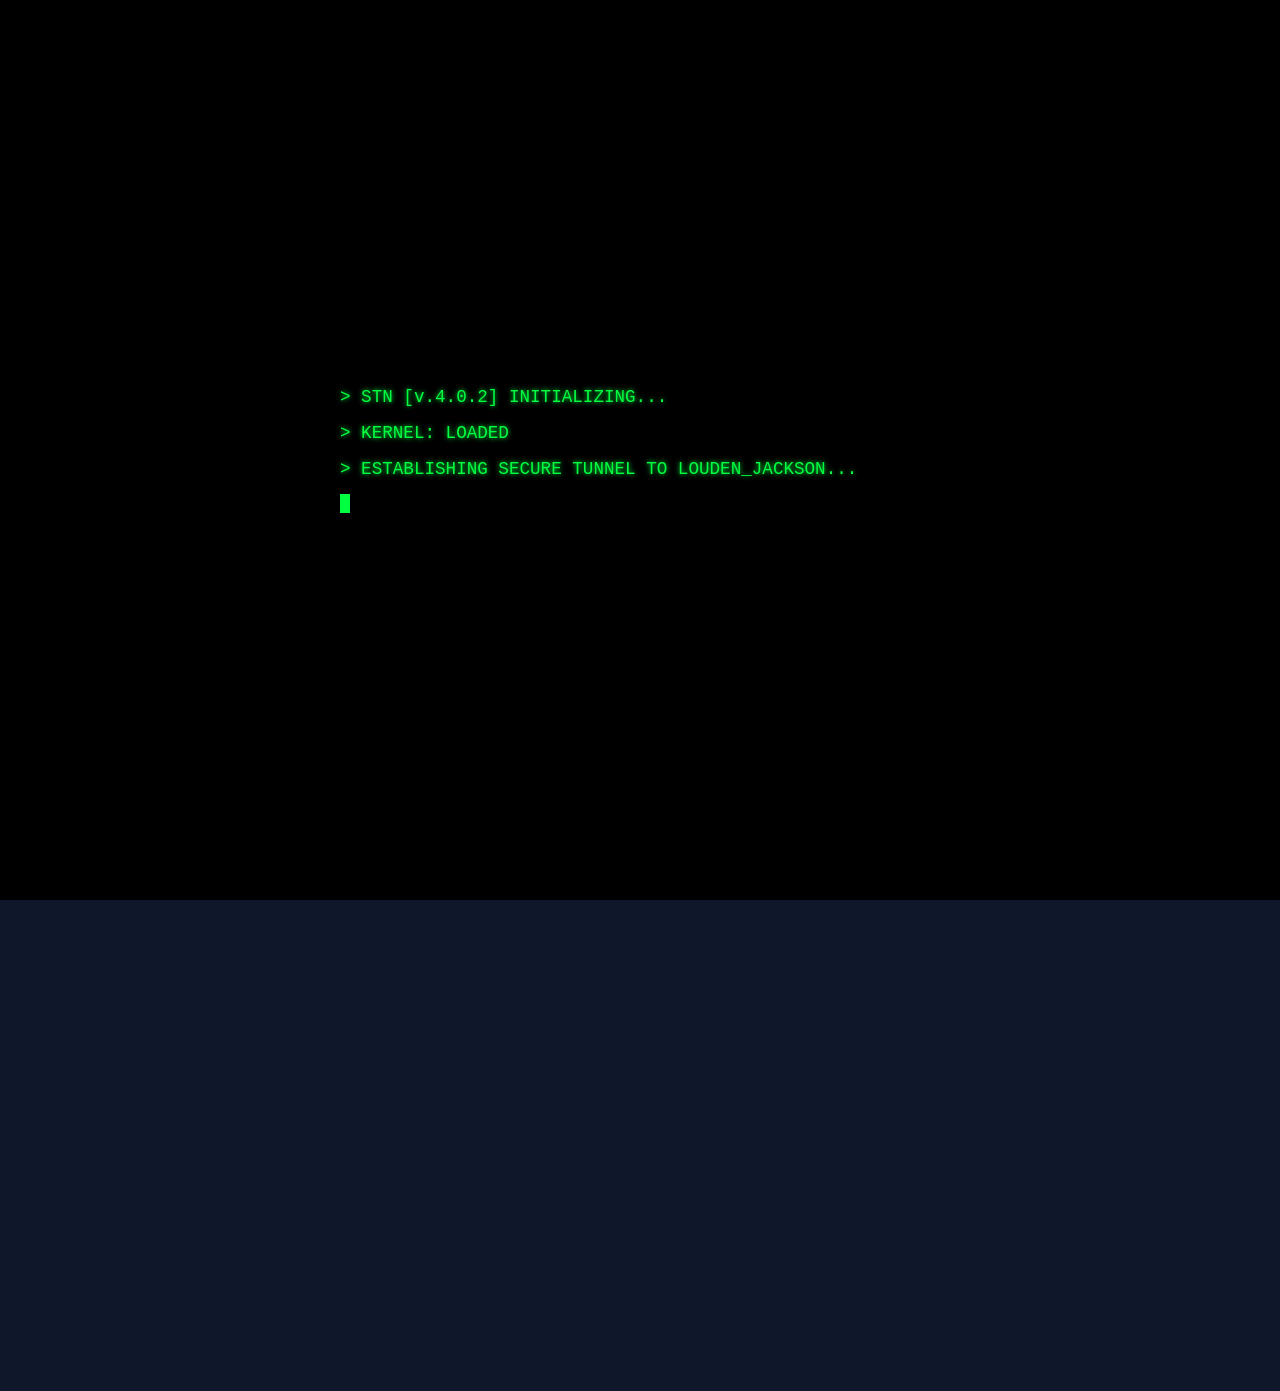
<file: index.html>
<!DOCTYPE html>
<html lang="en">
<head>
    <meta charset="UTF-8">
    <meta name="viewport" content="width=device-width, initial-scale=1.0">
    <title>Louden Jackson | IT & Cybersecurity Portfolio</title>
    <link href="https://fonts.googleapis.com/css2?family=Inter:wght@300;400;700&display=swap" rel="stylesheet">
    <style>
        :root {
            --bg: #0f172a;
            --card-bg: #1e293b;
            --accent: #38bdf8;
            --text-main: #f1f5f9;
            --text-dim: #94a3b8;
            --terminal-green: #00ff41;
        }

        body {
            font-family: 'Inter', sans-serif;
            background-color: var(--bg);
            color: var(--text-main);
            line-height: 1.6;
            margin: 0;
            padding: 0;
            overflow-x: hidden;
        }

        /* --- Boot Screen Styles --- */
        #boot-screen {
            position: fixed;
            inset: 0;
            background: #000;
            color: var(--terminal-green);
            z-index: 10000;
            display: flex;
            justify-content: center;
            align-items: center;
            font-family: 'Courier New', monospace;
        }

        #boot-content {
            width: 90%;
            max-width: 600px;
            text-shadow: 0 0 5px var(--terminal-green);
        }

        .boot-line {
            margin-bottom: 8px;
            font-size: 1.1rem;
        }

        #cursor {
            display: inline-block;
            width: 10px;
            height: 1.2rem;
            background: var(--terminal-green);
            animation: blink 0.8s infinite;
            vertical-align: middle;
        }

        @keyframes blink { 50% { opacity: 0; } }

        .fade-out-terminal {
            transition: opacity 1s ease, visibility 1s;
            opacity: 0;
            visibility: hidden;
        }

        /* --- Main Content Styles --- */
        .container {
            max-width: 800px;
            margin: 0 auto;
            padding: 40px 20px;
            position: relative;
            z-index: 1;
            opacity: 0; /* Hidden until boot finishes */
            transform: translateY(20px);
            transition: opacity 1s ease, transform 1s ease;
        }

        .container.visible {
            opacity: 1;
            transform: translateY(0);
        }

        header { text-align: center; padding: 60px 0; }
        h1 { font-size: 2.5rem; margin-bottom: 10px; color: var(--accent); }
        .subtitle { font-size: 1.2rem; color: var(--text-dim); font-weight: 300; }
        .section-title {
            border-bottom: 2px solid var(--card-bg);
            padding-bottom: 10px;
            margin-top: 40px;
            text-transform: uppercase;
            letter-spacing: 1px;
            font-size: 0.9rem;
            color: var(--accent);
        }

        .grid { display: grid; grid-template-columns: 1fr 1fr; gap: 20px; margin-top: 20px; }
        .box {
            background: rgba(30, 41, 59, 0.8); /* Added transparency for matrix effect */
            padding: 24px;
            border-radius: 12px;
            transition: transform 0.2s ease, border-color 0.2s ease;
            border: 1px solid rgba(255,255,255,0.05);
            backdrop-filter: blur(4px);
        }

        .box:hover { transform: translateY(-5px); border-color: var(--accent); }
        h3 { margin-top: 0; color: var(--text-main); }
        ul { padding-left: 20px; color: var(--text-dim); }
        li { margin-bottom: 8px; }

        .contact-link {
            display: inline-block;
            margin-top: 20px;
            padding: 10px 20px;
            background: var(--accent);
            color: var(--bg);
            text-decoration: none;
            border-radius: 6px;
            font-weight: bold;
        }

        #matrix { position: fixed; top: 0; left: 0; z-index: -1; }

        @media (max-width: 600px) { .grid { grid-template-columns: 1fr; } }
    </style>
</head>
<body>

    <div id="boot-screen">
        <div id="boot-content">
            <div id="boot-text"></div>
            <span id="cursor"></span>
        </div>
    </div>

    <canvas id="matrix"></canvas>

    <div class="container" id="main-content">
        <header>
            <h1>Louden Jackson</h1>
            <p class="subtitle">Future Network & Cybersecurity Professional</p>
            <a href="mailto:loudenjackson5@gmail.com" class="contact-link">Get In Touch</a>
        </header>

        <h2 class="section-title">Technical Certifications</h2>
        <div class="grid">
            <div class="box">
                <h3>CompTIA Core</h3>
                <ul>
                    <li>CompTIA A+ (In Progress)</li>
                </ul>
            </div>
            <div class="box">
                <h3>IT Specialist</h3>
                <ul>
                    <li>Device Configuration & Management</li>
                    <li>Networking</li>
                </ul>
            </div>
        </div>

        <h2 class="section-title">Hands-on Projects</h2>
        <div class="box">
            <h3>Enterprise Lab Environment</h3>
            <p style="color: var(--text-dim)">Built a virtualized environment using VMware ESXi. Configured a pfSense firewall with isolated VLANs for IoT, Lab, and Guest traffic. Implemented Snort IDS/IPS for threat detection.</p>
        </div>

        <div class="box" style="margin-top: 20px;">
            <h3>Aruba Switch VLAN Configuring Lab</h3>
            <p style="color: var(--text-dim)">Configured VLAN's On Aruba Switches And Implemented Pf Sense Firewall</p>
        </div>

        <h2 class="section-title">Connect</h2>
        <p style="text-align: center;">
            <a href="https://linkedin.com/in/yourusername" style="color: var(--accent);">LinkedIn</a> &bull; 
            <a href="https://github.com/yourusername" style="color: var(--accent);">GitHub</a>
            <h2 class="section-title">Credentials</h2>
<div style="text-align: center; margin-top: 30px;">
    <a href="Louden_Jackson_Resume.pdf" class="resume-btn" download>
        Download Full Resume
    </a>
</div>
        </p>
    </div>

    <script>
        // --- Matrix Animation ---
        const canvas = document.getElementById('matrix');
        const ctx = canvas.getContext('2d');
        canvas.width = window.innerWidth; 
        canvas.height = window.innerHeight;
        const letters = "ABCDEFGHIJKLMNOPQRSTUVWXYZ0123456789@#$%^&*()*&^%";
        const fontSize = 16;
        const columns = canvas.width / fontSize;
        const drops = Array(Math.floor(columns)).fill(1);

        function drawMatrix() {
            ctx.fillStyle = "rgba(0, 0, 0, 0.05)";
            ctx.fillRect(0, 0, canvas.width, canvas.height);
            ctx.fillStyle = "#0F0"; 
            ctx.font = fontSize + "px arial";
            drops.forEach((y, i) => {
                const text = letters[Math.floor(Math.random() * letters.length)];
                ctx.fillText(text, i * fontSize, y * fontSize);
                if (y * fontSize > canvas.height && Math.random() > 0.975) drops[i] = 0;
                drops[i]++;
            });
        }
        setInterval(drawMatrix, 33);

        // --- Boot Sequence ---
        const bootMessages = [
            "STN [v.4.0.2] INITIALIZING...",
            "KERNEL: LOADED",
            "ESTABLISHING SECURE TUNNEL TO LOUDEN_JACKSON...",
            "HANDSHAKE SUCCESSFUL (AES-256)",
            "DECRYPTING PORTFOLIO ASSETS...",
            "ACCESS GRANTED."
        ];

        const bootTextContainer = document.getElementById('boot-text');
        let msgIndex = 0;

        function typeBootLines() {
            if (msgIndex < bootMessages.length) {
                const line = document.createElement('div');
                line.className = 'boot-line';
                line.textContent = `> ${bootMessages[msgIndex]}`;
                bootTextContainer.appendChild(line);
                msgIndex++;
                
                // Pacing: fast initial lines, slower "decryption"
                const delay = msgIndex > 3 ? 800 : 400; 
                setTimeout(typeBootLines, delay);
            } else {
                setTimeout(() => {
                    document.getElementById('boot-screen').classList.add('fade-out-terminal');
                    document.getElementById('main-content').classList.add('visible');
                }, 1000);
            }
        }

        window.addEventListener('load', typeBootLines);
    </script>
</body>
</html>
</file>
